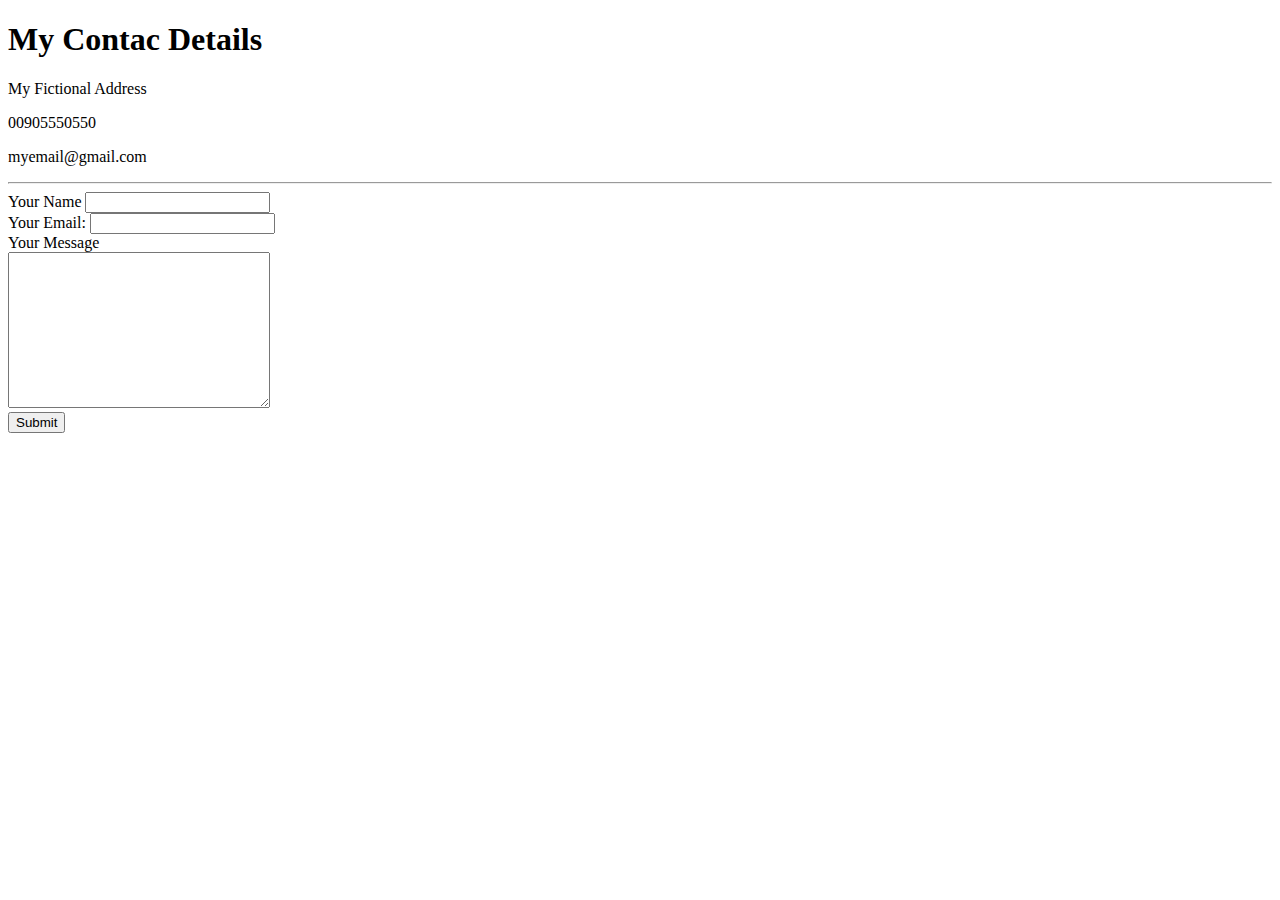
<file: Contact-me.html>
<!DOCTYPE html>
<html lang="en" dir="ltr">

<head>
  <meta charset="utf-8">
  <title>Contact me</title>
</head>

<body>
  <h1>My Contac Details</h1>
  <p>My Fictional Address</p>
  <p>00905550550</p>
  <p>myemail@gmail.com</p>
  <hr>
  <form class="" action="index.html" method="post">
    <label>Your Name</label>
    <input type="text" name="" value=""><br>
    <label>Your Email:</label>
    <input type="email" name="" value=""><br>
    <label>Your Message</label><br>
    <textarea name="name" rows="10" cols="30"></textarea><br>
    <input type="submit" name="">
  </form>
</body>

</html>
</file>
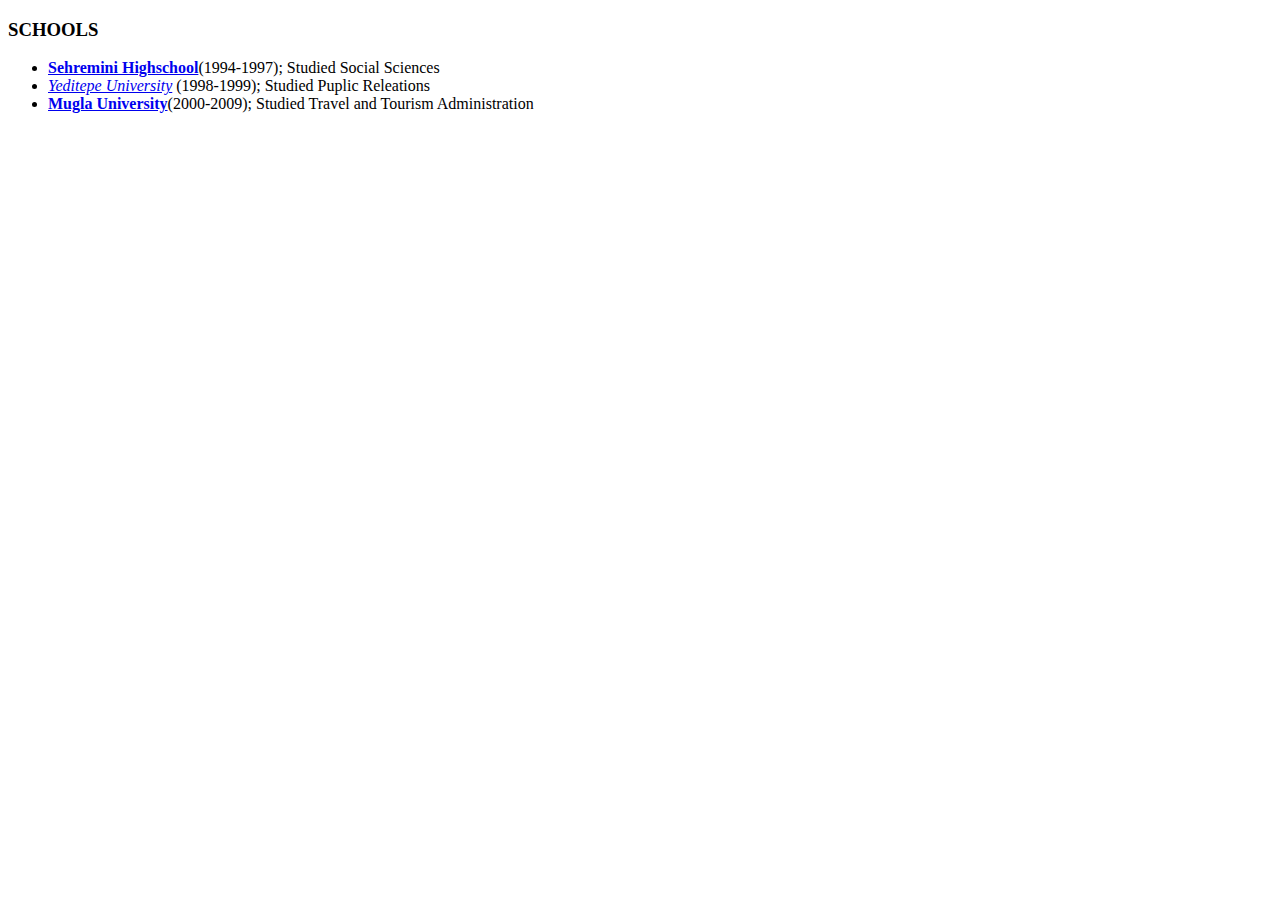
<file: Schools.html>
<!DOCTYPE html>
<html lang="en" dir="ltr">
  <head>
    <meta charset="utf-8">
    <title>SCHOOLS</title>
  </head>
  <body>
    <h3>SCHOOLS</h3>
    <ul>
      <li><strong><a href="http://sehremini.meb.k12.tr/">Sehremini Highschool</a></strong>(1994-1997); Studied Social Sciences</li>
      <li><em><a href="https://www.yeditepe.edu.tr/">Yeditepe University</a></em> (1998-1999); Studied Puplic Releations</li>
      <li><b><a href="https://www.mu.edu.tr/tr">Mugla University</a></b>(2000-2009); Studied Travel and Tourism Administration</li>
    </ul>
  </body>
</html>
</file>
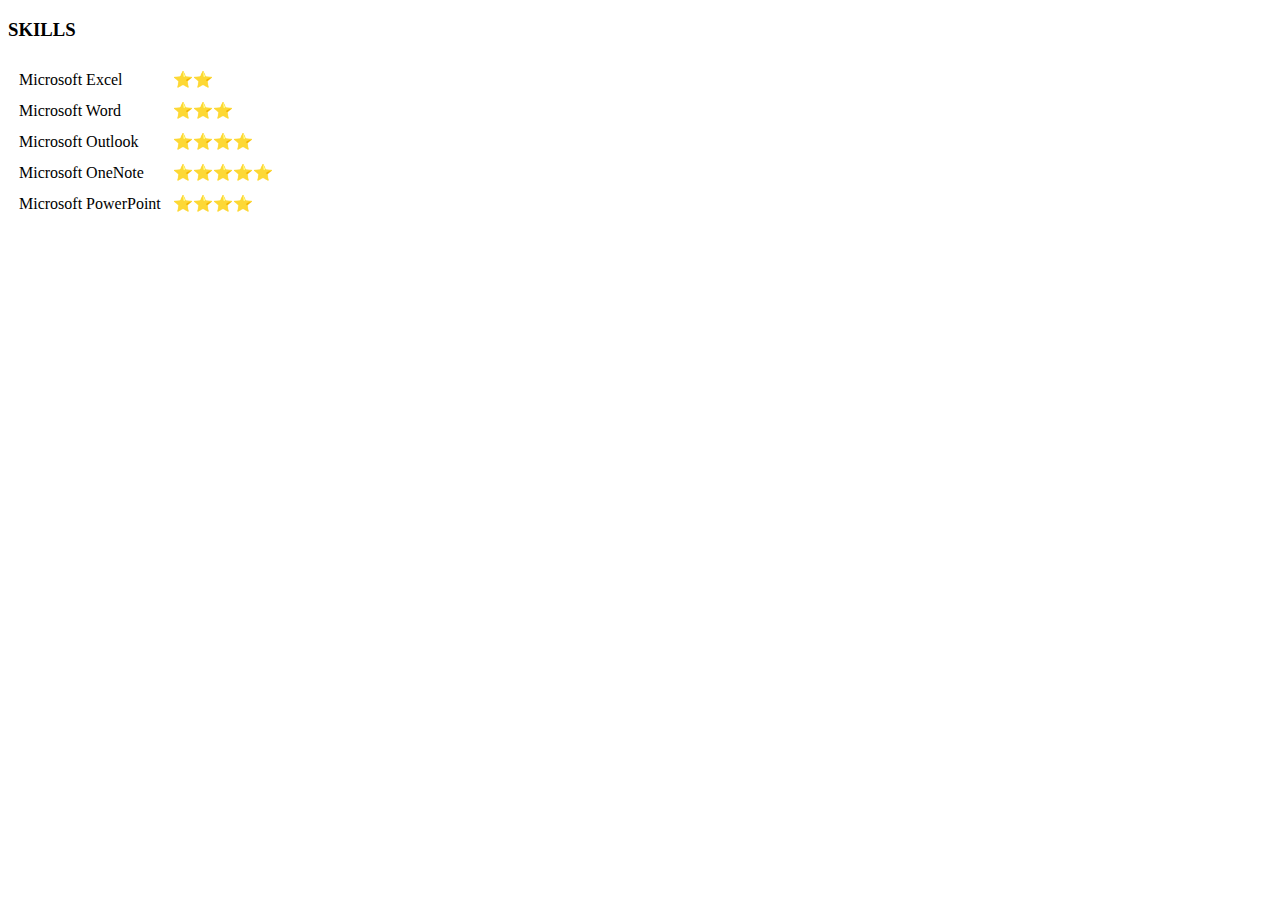
<file: Skills.html>
<!DOCTYPE html>
<html lang="en" dir="ltr">

<head>
  <meta charset="utf-8">
  <title>Skills</title>
</head>

<body>
  <h3>SKILLS</h3>
  <table cellspacing="10">
    <tr>
      <td>Microsoft Excel</td>
      <td>⭐⭐</td>
    </tr>
    <tr>
      <td>Microsoft Word</td>
      <td>⭐⭐⭐</td>
    </tr>
    <tr>
      <td>Microsoft Outlook</td>
      <td>⭐⭐⭐⭐</td>
    </tr>
    <tr>
      <td>Microsoft OneNote</td>
      <td>⭐⭐⭐⭐⭐</td>
    </tr>
    <tr>
      <td>Microsoft PowerPoint</td>
      <td>⭐⭐⭐⭐</td>
    </tr>
  </table>
</body>

</html>
</file>
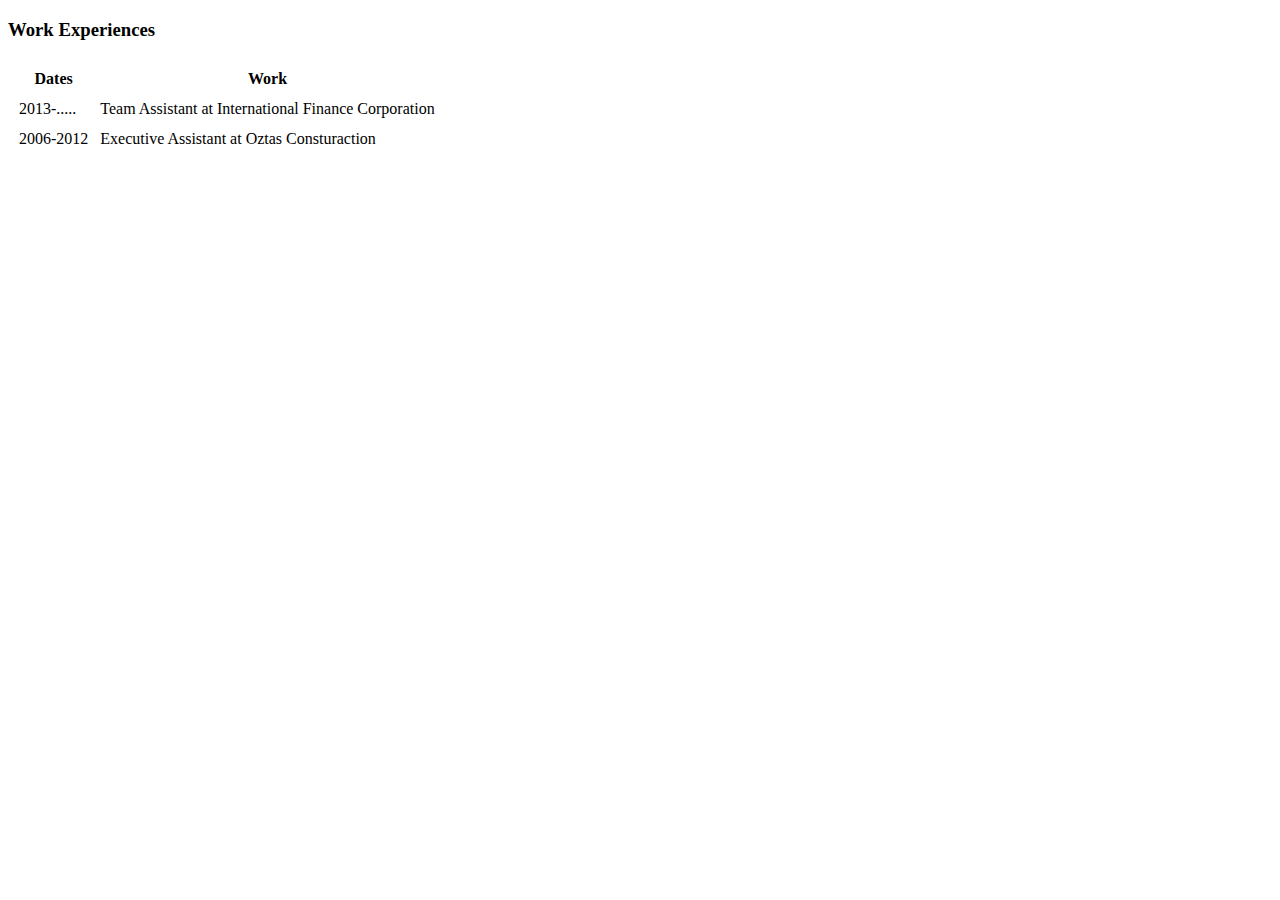
<file: WorkExperiences.html>
<!DOCTYPE html>
<html lang="en" dir="ltr">

<head>
  <meta charset="utf-8">
  <title>Work Experience</title>
</head>

<body>
  <h3>Work Experiences</h3>
  <table cellspacing="10">
    <thead>
      <tr>
        <th>Dates</th>
        <th>Work</th>
      </tr>
    </thead>
    <tr>
      <td>2013-.....</td>
      <td>Team Assistant at International Finance Corporation</td>
    </tr>
    <tr>
      <td>2006-2012</td>
      <td>Executive Assistant at Oztas Consturaction</td>
    </tr>
  </table>
</body>
</html>
</file>
